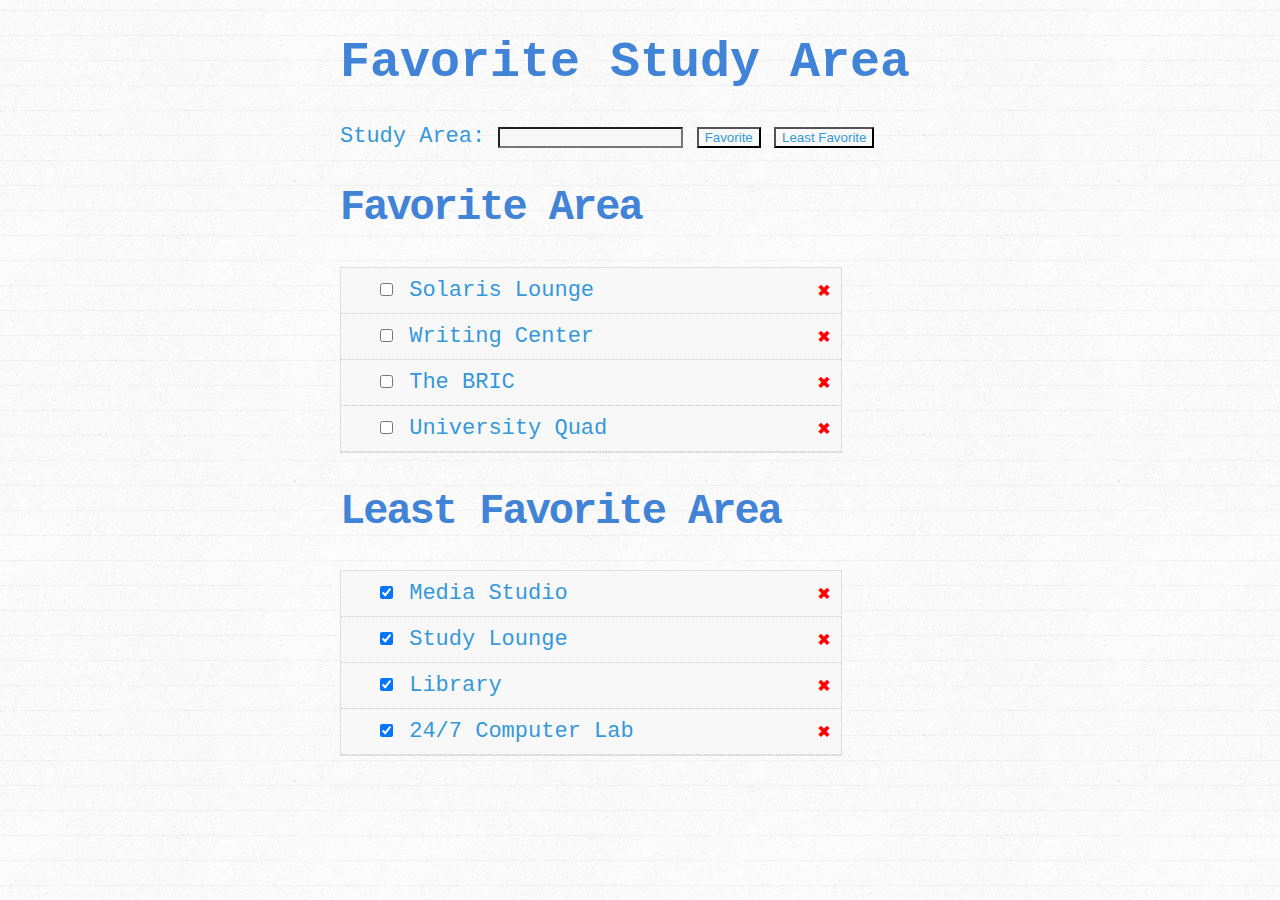
<file: Faviourate study area/index.html>
<!DOCTYPE html>
<html>
<head>
	<meta http-equiv="Content-Type" content="text/html; charset=ISO-8859-1">
	<title>Favorite Study Area </title>
	<script type="text/javascript" src="https://code.jquery.com/jquery-2.1.3.min.js"></script>
	<script type="text/javascript" src="study.js"></script>
	<link rel="stylesheet" type="text/css" href="list.css">
</head>
<body>
	<h1>Favorite Study Area</h1>
	<form action="add" method="get">
		<label>Study Area: </label> 
		<input type="text" name="item">
		<input id="addNeed" type="submit" value="Favorite">
		<input id="addHave" type="submit" value="Least Favorite">
	</form>
	<h2> Favorite Area </h2>
		<ul class='list'>
			<li><input type="checkbox" name="item"> Solaris Lounge <a href="#">&#10006;</a></li>
			<li><input type="checkbox" name="item"> Writing Center <a href="#">&#10006;</a></li>
			<li><input type="checkbox" name="item"> The BRIC <a href="#">&#10006;</a></li>
			<li><input type="checkbox" name="item"> University Quad <a href="#">&#10006;</a></li>
		</ul>	
	<h2> Least Favorite Area </h2>
		<ul class='list'>
			<li><input type="checkbox" name="item" checked> Media Studio <a href="#">&#10006;</a></li>
			<li><input type="checkbox" name="item" checked> study Lounge <a href="#">&#10006;</a></li>
			<li><input type="checkbox" name="item" checked> Library <a href="#">&#10006;</a></li>
			<li><input type="checkbox" name="item" checked> 24/7 Computer Lab <a href="#">&#10006;</a></li>
		</ul>
	
</body>
</html>
</file>
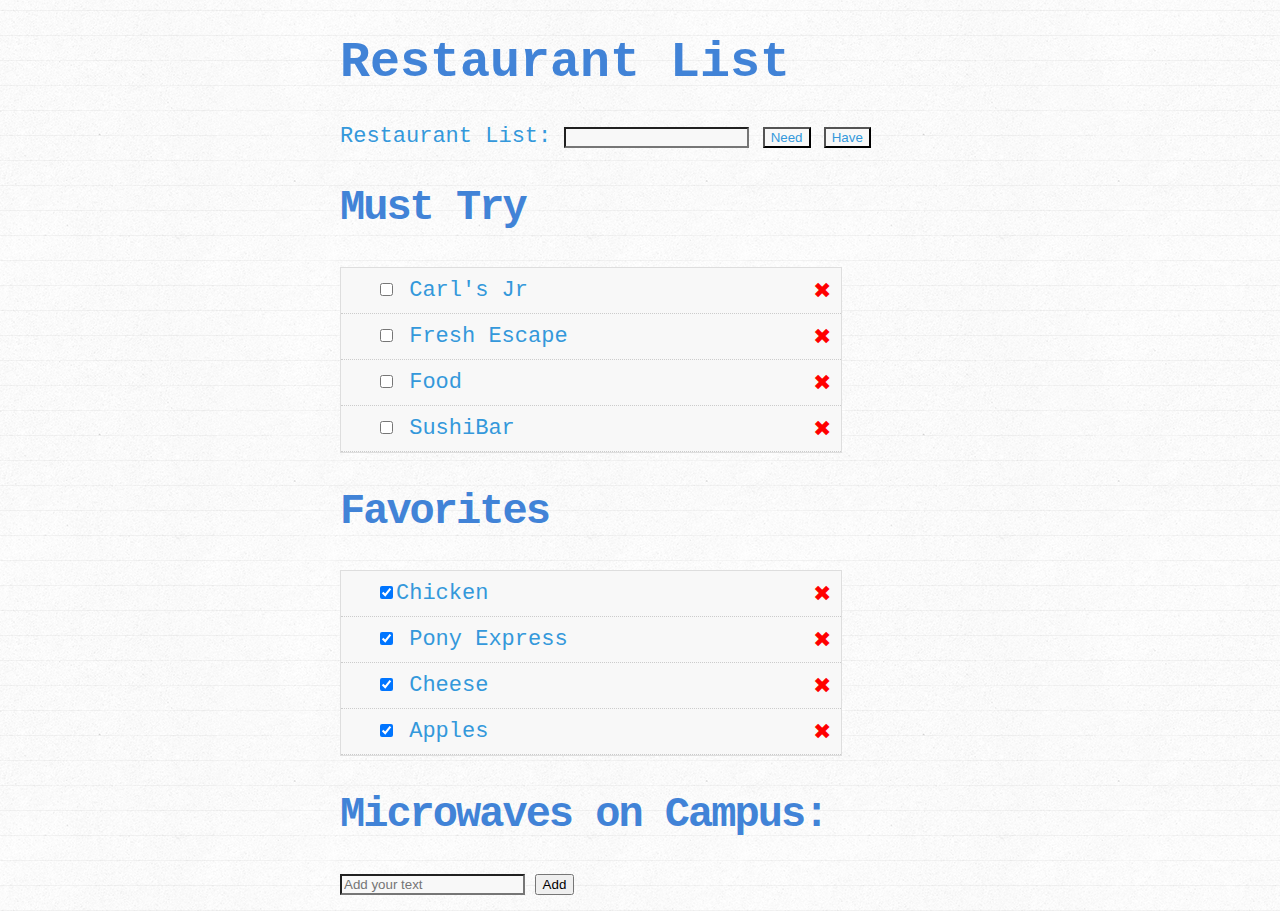
<file: restaurant/index.html>
<!DOCTYPE html>
<html>
<head>
	<meta http-equiv="Content-Type" content="text/html; charset=ISO-8859-1">
	<title>Restaurant List</title>
	<script type="text/javascript" src="https://code.jquery.com/jquery-2.1.3.min.js"></script>
	<script type="text/javascript" src="grocerylist.js"></script>
	<link rel="stylesheet" type="text/css" href="list.css">
</head>
<body>
	<h1>Restaurant List</h1>
	<form action="add" method="get">
		<label>Restaurant List: </label> 
		<input type="text" name="item">
		<input id="addNeed" type="submit" value="Need">
		<input id="addHave" type="submit" value="Have">
	</form>
	<h2> Must Try </h2>
		<ul class='list'>
			<li><input type="checkbox" name="item"> Carl's Jr <a href="#">&#10006;</a></li>
			<li><input type="checkbox" name="item"> Fresh escape <a href="#">&#10006;</a></li>
			<li><input type="checkbox" name="item"> food <a href="#">&#10006;</a></li>
			<li><input type="checkbox" name="item"> sushiBar <a href="#">&#10006;</a></li>
		</ul>	
	<h2> Favorites </h2>
		<ul class='list'>
			<li><input type="checkbox" name="item" checked>Chicken<a href="#">&#10006;</a></li>
			<li><input type="checkbox" name="item" checked> Pony Express <a href="#">&#10006;</a></li>
			<li><input type="checkbox" name="item" checked> Cheese <a href="#">&#10006;</a></li>
			<li><input type="checkbox" name="item" checked> Apples <a href="#">&#10006;</a></li>
		</ul>
		<div class="Microwaves">
			<h2>Microwaves on Campus:</h2>
			<div class="row addItemRow">
				<input type="text" id="input-box" placeholder="Add your text">
				<button onclick="addTask()">Add</button>
			</div>
			<ul id="list-container">
				
			</ul>
		</div>


	<script>
		const inputBox = document.getElementById("input-box");
const listContainer = document.getElementById("list-container");

inputBox.addEventListener('keyup', (event) => {
    if(event.key ==='Enter'){
        addTask()
    }
})

function addTask(){
    if(inputBox.value === ''){
        alert("You must write something!");
    }
    else{
        let li = document.createElement("li");
        li.innerHTML = inputBox.value;
        listContainer.appendChild(li);
        let span = document.createElement("span");
        span.innerHTML = "\u00d7";
        li.appendChild(span);
    }
    inputBox.value = "";
    saveData();
}

listContainer.addEventListener("click", function(e){
    if(e.target.tagName === "LI"){
        e.target.classList.toggle("checked");
        saveData();
    }
    else if(e.target.tagName === "SPAN"){
        e.target.parentElement.remove();
        saveData();
    }
},false);

function saveData(){
    localStorage.setItem("data", listContainer.innerHTML);
}
function showTask(){
    listContainer.innerHTML = localStorage.getItem("data");
}
showTask();
	</script>
</body>
</html>
</file>
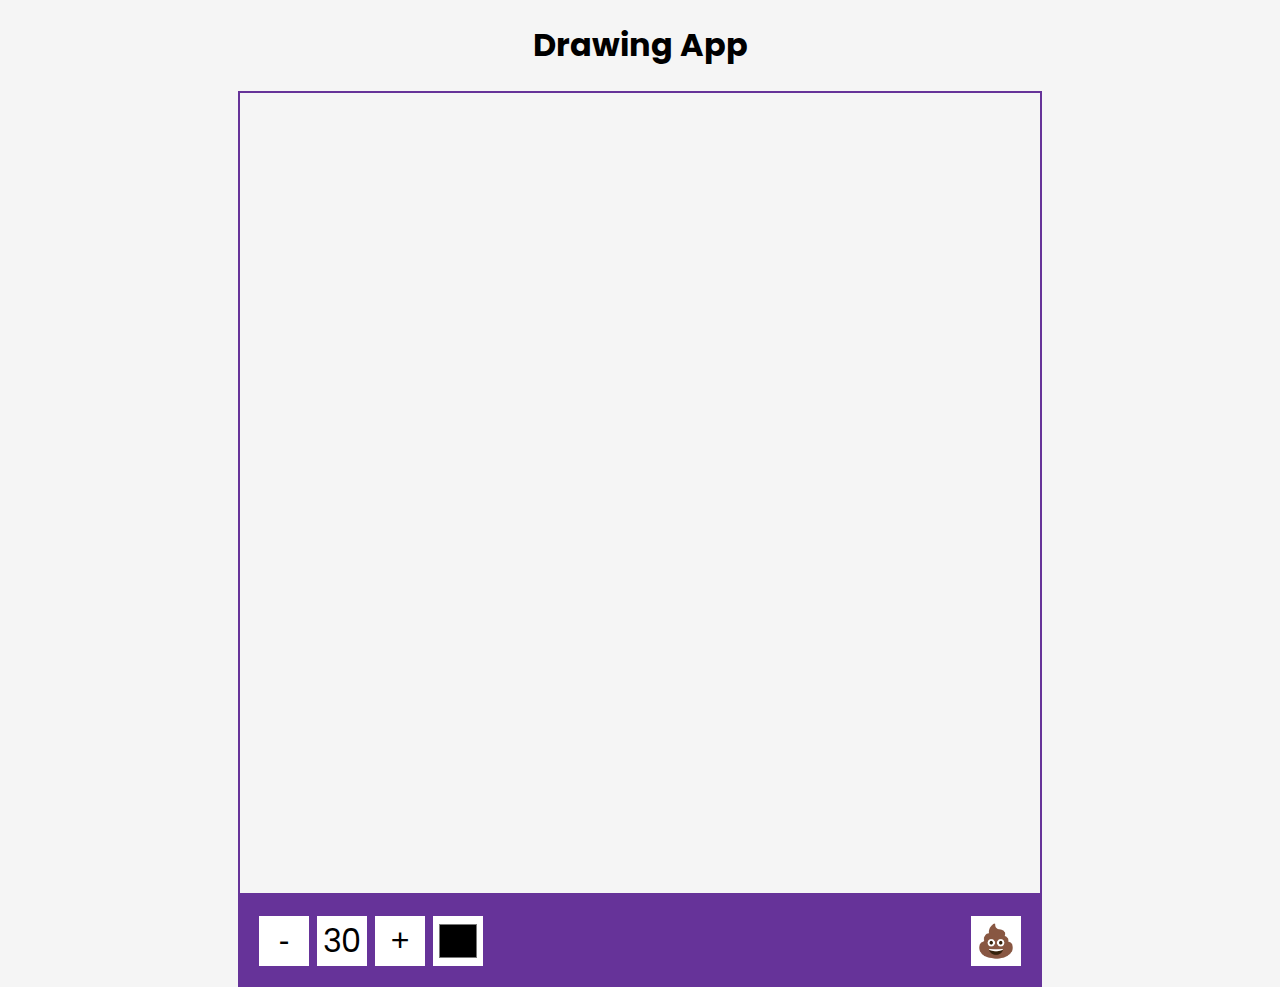
<file: Sillystuff/index.html>
<!DOCTYPE html>
<html lang="en">
    <head>
        <meta charset="UTF-8" />
        <meta name="viewport" content="width=device-width, initial-scale=1.0" />
        <title>Drawing App</title>
        <style>
            @import url("https://fonts.googleapis.com/css2?family=Poppins:wght@200;400;600&display=swap");

            * {
                box-sizing: border-box;
            }

            body {
                background-color: #f5f5f5;
                display: flex;
                flex-direction: column;
                align-items: center;
                justify-content: center;
                font-family: "Poppins", sans-serif;
                margin: 0;
                min-height: 100vh;
            }

            canvas {
                border: 2px solid rebeccapurple;
                touch-action: none;
            }

            .toolbox {
                background-color: rebeccapurple;
                border: 1px solid rebeccapurple;
                display: flex;
                padding: 1rem;
                width: 804px;
            }

            .toolbox > * {
                background-color: #fff;
                border: none;
                display: inline-flex;
                align-items: center;
                justify-content: center;
                font-size: 2rem;
                padding: 0.25rem;
                margin: 0.25rem;
                height: 50px;
                width: 50px;
            }

            .toolbox > *:last-child {
                margin-left: auto;
            }
        </style>
    </head>
    <body>
        <h1 style="text-align: center;">Drawing App</h1>
        <canvas id="canvas" width="800" height="800"></canvas>
        <div class="toolbox">
            <button id="decrease">-</button>
            <span id="size">30</span>
            <button id="increase">+</button>
            <input type="color" id="color" />
            <button id="clear">💩</button>
        </div>

        <script defer>
            document.addEventListener("DOMContentLoaded", () => {
                const canvas = document.getElementById("canvas");
                const increaseBtn = document.getElementById("increase");
                const decreaseBtn = document.getElementById("decrease");
                const sizeEl = document.getElementById("size");
                const colorEl = document.getElementById("color");
                const clearEl = document.getElementById("clear");
                const ctx = canvas.getContext("2d");
            
                let size = 20;
                let isPressed = false;
                let color = "black";
                let x = undefined;
                let y = undefined;
            
                function startDrawing(e) {
                    isPressed = true;
                    draw(e);
                }
            
                function stopDrawing() {
                    isPressed = false;
                    x = undefined;
                    y = undefined;
                }
            
                function draw(e) {
                    if (!isPressed) return;
            
                    const rect = canvas.getBoundingClientRect();
                    const scaleX = canvas.width / rect.width;
                    const scaleY = canvas.height / rect.height;
            
                    const offsetX = e.clientX - rect.left;
                    const offsetY = e.clientY - rect.top;
            
                    const scaledX = offsetX * scaleX;
                    const scaledY = offsetY * scaleY;
            
                    if (x === undefined || y === undefined) {
                        x = scaledX;
                        y = scaledY;
                    }
            
                    drawCircle(scaledX, scaledY);
                    drawLine(x, y, scaledX, scaledY);
            
                    x = scaledX;
                    y = scaledY;
                }
            
                function drawCircle(x, y) {
                    ctx.beginPath();
                    ctx.arc(x, y, size, 0, Math.PI * 2);
                    ctx.fillStyle = color;
                    ctx.fill();
                }
            
                function drawLine(x1, y1, x2, y2) {
                    ctx.beginPath();
                    ctx.moveTo(x1, y1);
                    ctx.lineTo(x2, y2);
                    ctx.strokeStyle = color;
                    ctx.lineWidth = size * 2;
                    ctx.stroke();
                }
            
                canvas.addEventListener("mousedown", startDrawing);
                canvas.addEventListener("mouseup", stopDrawing);
                canvas.addEventListener("mousemove", draw);
            
                canvas.addEventListener("touchstart", (e) => {
                    e.preventDefault();
                    startDrawing(e.touches[0]);
                });
            
                canvas.addEventListener("touchend", (e) => {
                    e.preventDefault();
                    stopDrawing();
                });
            
                canvas.addEventListener("touchmove", (e) => {
                    e.preventDefault();
                    draw(e.touches[0]);
                });
            
                increaseBtn.addEventListener("click", () => {
                    size += 5;
            
                    if (size > 50) {
                        size = 50;
                    }
            
                    updateSizeOnScreen();
                });
            
                decreaseBtn.addEventListener("click", () => {
                    size -= 5;
            
                    if (size < 5) {
                        size = 5;
                    }
            
                    updateSizeOnScreen();
                });
            
                colorEl.addEventListener("change", (e) => {
                    color = e.target.value;
                });
            
                clearEl.addEventListener("click", () => {
                    ctx.clearRect(0, 0, canvas.width, canvas.height);
                });
            
                function updateSizeOnScreen() {
                    sizeEl.innerText = size;
                }
            });
            
        </script>
    </body>
</html>
</file>
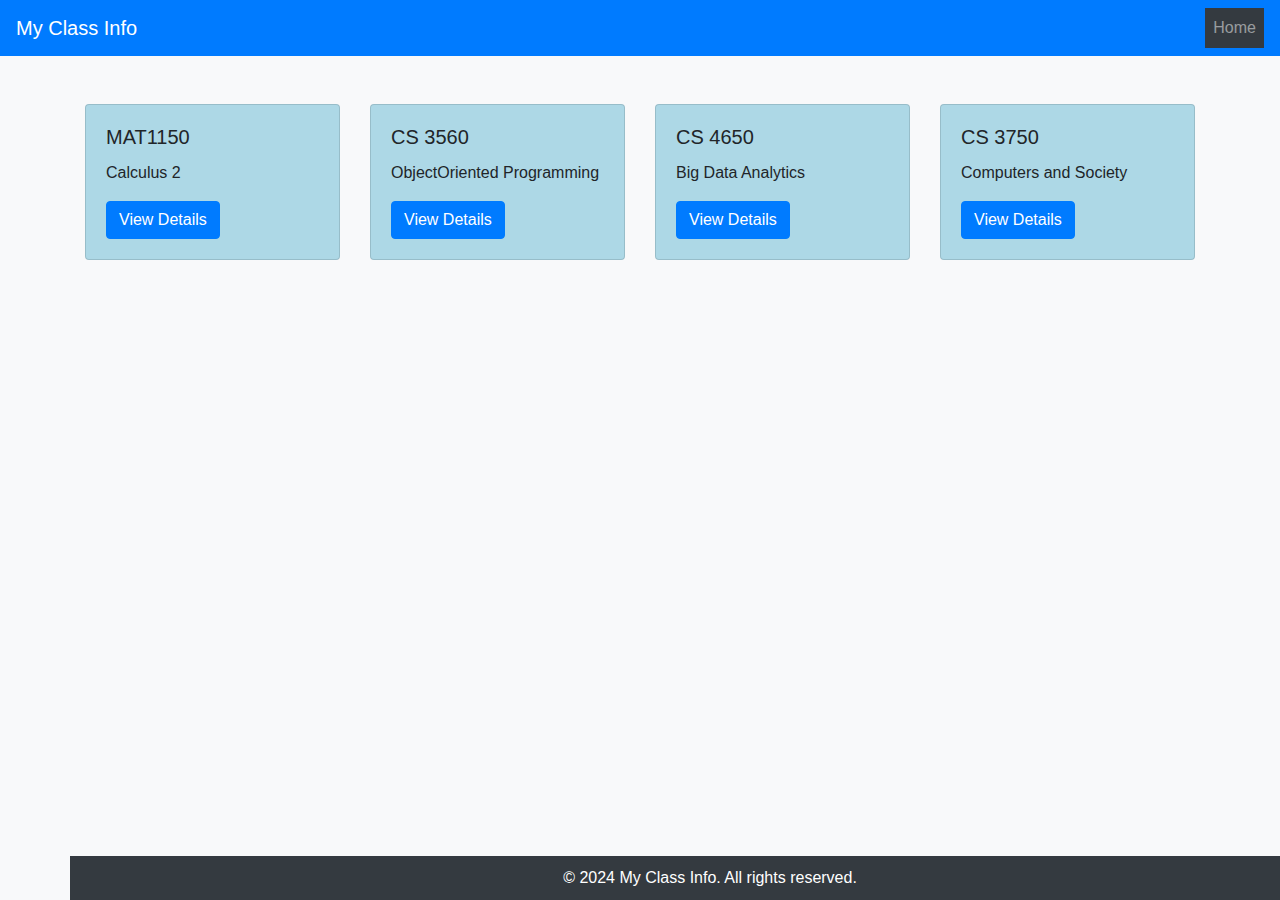
<file: classinfo.html>
<!DOCTYPE html>
<html lang="en">
<head>
    <meta charset="UTF-8">
    <meta name="viewport" content="width=device-width, initial-scale=1.0">
    <link rel="stylesheet" href="https://stackpath.bootstrapcdn.com/bootstrap/4.5.2/css/bootstrap.min.css">
    <title>Class Info</title>
</head>
<style>
    body {
        background-color: #f8f9fa;
    }
    .container {
        margin-top: 50px;
    }
    .card {
        transition: transform 0.3s;
        background-color: lightblue;
    }
    .navbar {
        background-color: #007bff;
    }

    .navbar-brand,
    .navbar-text {
        color: #fff;
    }
    footer {
        background-color: #343a40;
        color: #fff;
        text-align: center;
        padding: 10px 0;
        position: fixed;
        bottom: 0;
        width: 100%;
    }

    /* Custom styles for the modal */
    .modal-content {
        border-radius: 10px;
    }

    .modal-header {
        background-color: #007bff;
        color: #fff;
        border-bottom: 1px solid #dee2e6;
    }

    .modal-footer {
        border-top: 1px solid #dee2e6;
    }

</style>
<body>
    <nav class="navbar navbar-expand-lg navbar-dark">
        <a class="navbar-brand" href="#">My Class Info</a>
        <button class="navbar-toggler" type="button" data-toggle="collapse" data-target="#navbarNav" aria-controls="navbarNav" aria-expanded="false" aria-label="Toggle navigation">
            <span class="navbar-toggler-icon"></span>
        </button>
        <div class="collapse navbar-collapse" id="navbarNav">
            <ul class="navbar-nav ml-auto">
                <li class="nav-item" style="background-color: #343a40; color: #fff">
                    <a class="nav-link" href="index.html">Home</a>
                </li>
            </ul>
        </div>
    </nav>
    

    <div class="container mt-5">
        <div class="row">

            <!-- Course Card (Repeat for other courses) -->
            <div class="col-xl-3 col-md-6 mb-4">
                <div class="card">
                    <div class="card-body">
                        <h5 class="card-title">MAT1150</h5>
                        <p class="card-text">Calculus 2</p>
                        <button type="button" class="btn btn-primary" data-toggle="modal" data-target="#mat1150Modal1">
                            View Details
                        </button>
                        <!-- Additional details modal -->
                        <div class="modal fade" id="mat1150Modal1" tabindex="-1" role="dialog" aria-labelledby="mat1150ModalLabel1" aria-hidden="true">
                            <div class="modal-dialog" role="document">
                                <div class="modal-content">
                                    <div class="modal-header">
                                        <h5 class="modal-title" id="mat1150ModalLabel1">MAT1150 Details</h5>
                                        <button type="button" class="close" data-dismiss="modal" aria-label="Close">
                                            <span aria-hidden="true">&times;</span>
                                        </button>
                                    </div>
                                    <div class="modal-body">
                                        <p>Professor: Emily</p>
                                        <p>Building: <a href="https://www.cpp.edu/maps/?id=1130#!m/276186" target="_blank">Building 8: College of Science</a></p>
                                        <p>Email: <a href="mailto:emily1@gmail.com">emily1@gmail.com</a></p>
                                    </div>
                                    
                                    <div class="modal-footer">
                                        <button type="button" class="btn btn-secondary" data-dismiss="modal">Close</button>
                                        <!-- Add more buttons if needed -->
                                    </div>
                                </div>
                            </div>
                        </div>
                    </div>
                </div>
            </div>
            <div class="col-xl-3 col-md-6 mb-4">
                <div class="card">
                    <div class="card-body">
                        <h5 class="card-title">CS 3560</h5>
                        <p class="card-text">ObjectOriented Programming</p>
                        <button type="button" class="btn btn-primary" data-toggle="modal" data-target="#mat1150Modal2">
                            View Details
                        </button>
                        <!-- Additional details modal -->
                        <div class="modal fade" id="mat1150Modal2" tabindex="-1" role="dialog" aria-labelledby="mat1150ModalLabel2" aria-hidden="true">
                            <div class="modal-dialog" role="document">
                                <div class="modal-content">
                                    <div class="modal-header">
                                        <h5 class="modal-title" id="mat1150ModalLabel2">CS 3560</h5>
                                        <button type="button" class="close" data-dismiss="modal" aria-label="Close">
                                            <span aria-hidden="true">&times;</span>
                                        </button>
                                    </div>
                                    <div class="modal-body">
                                        <p>Professor: Benjamin</p>
                                        <p>Building: <a href="https://www.cpp.edu/maps/?id=1130#!m/276187" target="_blank">Building 9: College of Engineering</a></p>
                                        <p>Email: <a href="mailto:ben@gmail.com">ben@gmail.com</a></p>
                                    </div>
                                    
                                    <div class="modal-footer">
                                        <button type="button" class="btn btn-secondary" data-dismiss="modal">Close</button>
                                        <!-- Add more buttons if needed -->
                                    </div>
                                </div>
                            </div>
                        </div>
                    </div>
                </div>
            </div>
            <div class="col-xl-3 col-md-6 mb-4">
                <div class="card">
                    <div class="card-body">
                        <h5 class="card-title">CS 4650</h5>
                        <p class="card-text">Big Data Analytics</p>
                        <button type="button" class="btn btn-primary" data-toggle="modal" data-target="#mat1150Modal3">
                            View Details
                        </button>
                        <!-- Additional details modal -->
                        <div class="modal fade" id="mat1150Modal3" tabindex="-1" role="dialog" aria-labelledby="mat1150ModalLabel3" aria-hidden="true">
                            <div class="modal-dialog" role="document">
                                <div class="modal-content">
                                    <div class="modal-header">
                                        <h5 class="modal-title" id="mat1150ModalLabel3">CS 4650</h5>
                                        <button type="button" class="close" data-dismiss="modal" aria-label="Close">
                                            <span aria-hidden="true">&times;</span>
                                        </button>
                                    </div>
                                    <div class="modal-body">
                                        <p>Professor: Sophia</p>
                                        <p>Building: <a href="https://www.cpp.edu/maps/?id=1130#!m/276462" target="_blank">Building 162: College of Business Administration</a></p>
                                        <p>Email: <a href="mailto:soph23@gmail.com">soph23@gmail.com</a></p>
                                    </div>
                                    
                                    <div class="modal-footer">
                                        <button type="button" class="btn btn-secondary" data-dismiss="modal">Close</button>
                                        <!-- Add more buttons if needed -->
                                    </div>
                                </div>
                            </div>
                        </div>
                    </div>
                </div>
            </div>
            <div class="col-xl-3 col-md-6 mb-4">
                <div class="card">
                    <div class="card-body">
                        <h5 class="card-title">CS 3750</h5>
                        <p class="card-text">Computers and Society</p>
                        <button type="button" class="btn btn-primary" data-toggle="modal" data-target="#mat1150Modal4">
                            View Details
                        </button>
                        <!-- Additional details modal -->
                        <div class="modal fade" id="mat1150Modal4" tabindex="-1" role="dialog" aria-labelledby="mat1150ModalLabel4" aria-hidden="true">
                            <div class="modal-dialog" role="document">
                                <div class="modal-content">
                                    <div class="modal-header">
                                        <h5 class="modal-title" id="mat1150ModalLabel4">CS 3750</h5>
                                        <button type="button" class="close" data-dismiss="modal" aria-label="Close">
                                            <span aria-hidden="true">&times;</span>
                                        </button>
                                    </div>
                                    <div class="modal-body">
                                        <p>Professor: Ava</p>
                                        <p>Building: <a href="https://www.cpp.edu/maps/?id=1130#!m/276186" target="_blank">Building 8: College of Science</a></p>
                                        <p>Email: <a href="mailto:ava96@gmail.com">ava96@gmail.com</a></p>
                                    </div>
                                    <div class="modal-footer">
                                        <button type="button" class="btn btn-secondary" data-dismiss="modal">Close</button>
                                        <!-- Add more buttons if needed -->
                                    </div>
                                </div>
                            </div>
                        </div>
                    </div>
                </div>
            </div>
    <footer>
        &copy; 2024 My Class Info. All rights reserved.
    </footer>

    <script src="https://code.jquery.com/jquery-3.5.1.slim.min.js"></script>
    <script src="https://cdn.jsdelivr.net/npm/@popperjs/core@2.9.3/dist/umd/popper.min.js"></script>
    <script src="https://stackpath.bootstrapcdn.com/bootstrap/4.5.2/js/bootstrap.min.js"></script>
</body>
</html>
</file>
<file: Faviourate study area/list.css>
body {
  background-image: url('linedpaper/linedpaper.png');
  width: 600px;
  margin: 0 auto;
  padding: 0;
  font-family: courier, monospace;
}

form {
  color: #3498db;
  font-size: 22px;
}

input[type="text"]{
  background-color : #f8f8f8;
}

#addNeed {
  background-color : #f8f8f8;
  color: #3498db;
}

#addHave {
  background-color : #f8f8f8;
  color: #3498db;
}

h1 {
  color: #4183D7;
  font-size: 50px;
}

h2 {
  color: #4183D7;
  font-size: 42px;
  letter-spacing: -2px;
  text-align: left;
}
.list {
  color: #555;
  font-size: 22px;
  padding: 0 !important;
  width: 500px;
  border: 1px solid #dedede;
}
.list li {
  list-style: none;
  background-color : #f8f8f8;
  border-bottom: 1px dotted #ccc;
  text-indent: 25px;
  height: auto;
  padding: 10px;
  text-transform: capitalize;
  color: #3498db;
}
li a {
  float: right;
  text-decoration: none;
  color: red;
}

@media (-webkit-min-device-pixel-ratio: 2), /* Webkit-based browsers */
       (min--moz-device-pixel-ratio: 2),    /* Older Firefox browsers (prior to Firefox 16) */
       (min-resolution: 2dppx),             /* The standard way */
       (min-resolution: 192dpi)             /* dppx fallback */
{
	body {
		background-image: url('linedpaper/linedpaper_@2x.png');
	}
}
</file>
<file: restaurant/list.css>
body {
  background-image: url('linedpaper/linedpaper.png');
  width: 600px;
  margin: 0 auto;
  padding: 0;
  font-family: courier, monospace;
}

form {
  color: #3498db;
  font-size: 22px;
}

input[type="text"]{
  background-color : #f8f8f8;
}

#addNeed {
  background-color : #f8f8f8;
  color: #3498db;
}

#addHave {
  background-color : #f8f8f8;
  color: #3498db;
}

h1 {
  color: #4183D7;
  font-size: 50px;
}

h2 {
  color: #4183D7;
  font-size: 42px;
  letter-spacing: -2px;
  text-align: left;
}
.list {
  color: #555;
  font-size: 22px;
  padding: 0 !important;
  width: 500px;
  border: 1px solid #dedede;
}
.list li {
  list-style: none;
  background-color : #f8f8f8;
  border-bottom: 1px dotted #ccc;
  text-indent: 25px;
  height: auto;
  padding: 10px;
  text-transform: capitalize;
  color: #3498db;
}
li a {
  float: right;
  text-decoration: none;
  color: red;
}

@media (-webkit-min-device-pixel-ratio: 2), /* Webkit-based browsers */
       (min--moz-device-pixel-ratio: 2),    /* Older Firefox browsers (prior to Firefox 16) */
       (min-resolution: 2dppx),             /* The standard way */
       (min-resolution: 192dpi)             /* dppx fallback */
{
	body {
		background-image: url('linedpaper/linedpaper_@2x.png');
	}
}
</file>
